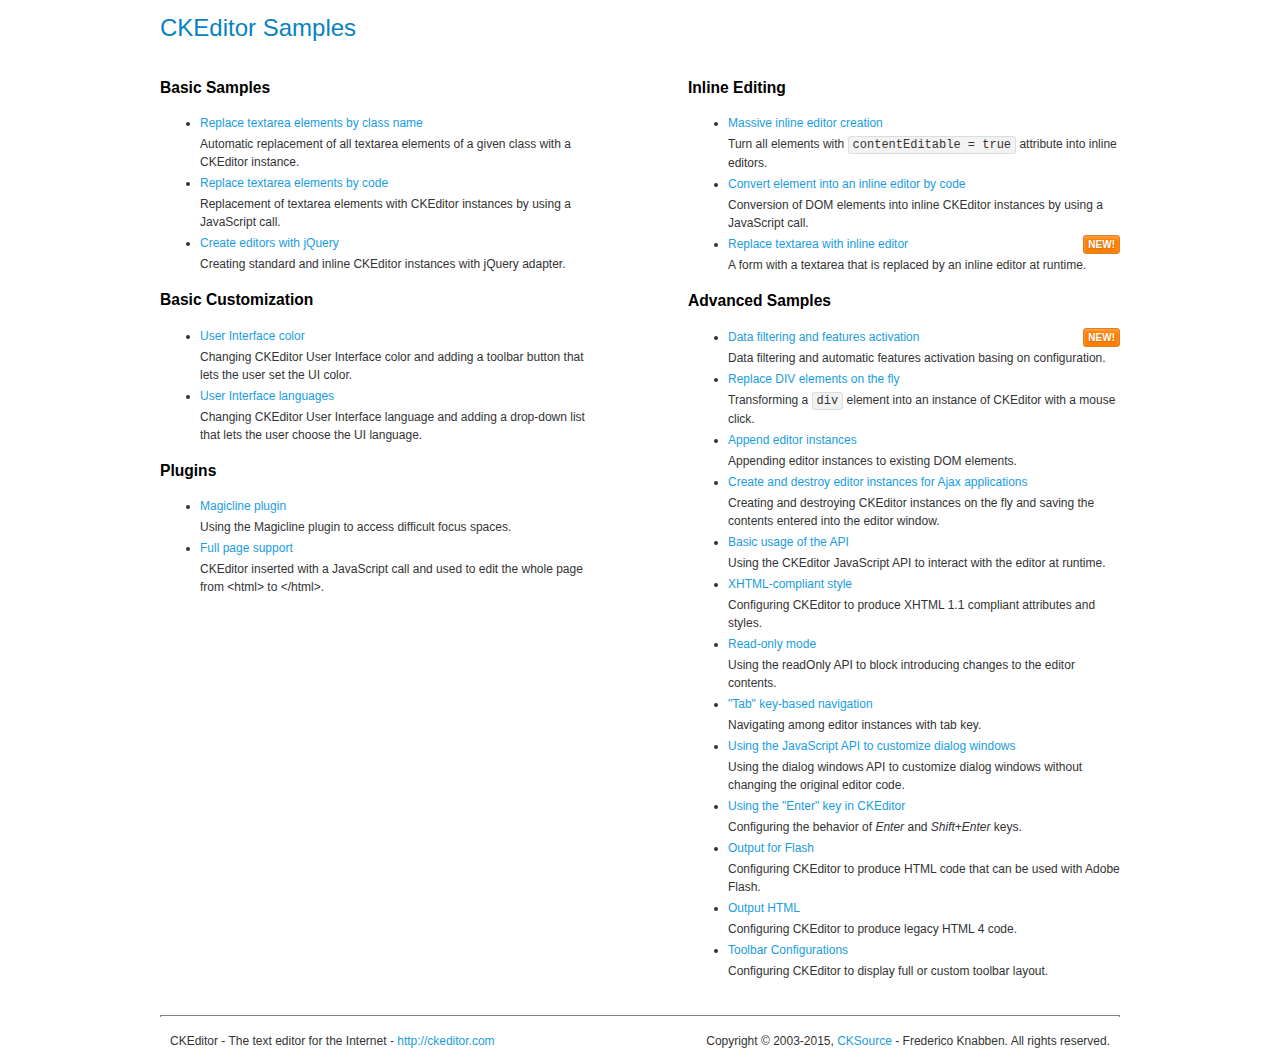
<file: hms/vendor/ckeditor/samples/index.html>
<!DOCTYPE html>
<!--
Copyright (c) 2003-2015, CKSource - Frederico Knabben. All rights reserved.
For licensing, see LICENSE.md or http://ckeditor.com/license
-->
<html>
<head>
	<meta charset="utf-8">
	<title>CKEditor Samples</title>
	<link rel="stylesheet" href="sample.css">
</head>
<body>
	<h1 class="samples">
		CKEditor Samples
	</h1>
	<div class="twoColumns">
		<div class="twoColumnsLeft">
			<h2 class="samples">
				Basic Samples
			</h2>
			<dl class="samples">
				<dt><a class="samples" href="replacebyclass.html">Replace textarea elements by class name</a></dt>
				<dd>Automatic replacement of all textarea elements of a given class with a CKEditor instance.</dd>

				<dt><a class="samples" href="replacebycode.html">Replace textarea elements by code</a></dt>
				<dd>Replacement of textarea elements with CKEditor instances by using a JavaScript call.</dd>

				<dt><a class="samples" href="jquery.html">Create editors with jQuery</a></dt>
				<dd>Creating standard and inline CKEditor instances with jQuery adapter.</dd>
			</dl>

			<h2 class="samples">
				Basic Customization
			</h2>
			<dl class="samples">
				<dt><a class="samples" href="uicolor.html">User Interface color</a></dt>
				<dd>Changing CKEditor User Interface color and adding a toolbar button that lets the user set the UI color.</dd>

				<dt><a class="samples" href="uilanguages.html">User Interface languages</a></dt>
				<dd>Changing CKEditor User Interface language and adding a drop-down list that lets the user choose the UI language.</dd>
			</dl>


			<h2 class="samples">Plugins</h2>
<dl class="samples">
<dt><a class="samples" href="plugins/magicline/magicline.html">Magicline plugin</a></dt>
<dd>Using the Magicline plugin to access difficult focus spaces.</dd>

<dt><a class="samples" href="plugins/wysiwygarea/fullpage.html">Full page support</a></dt>
<dd>CKEditor inserted with a JavaScript call and used to edit the whole page from &lt;html&gt; to &lt;/html&gt;.</dd>
</dl>
		</div>
		<div class="twoColumnsRight">
			<h2 class="samples">
				Inline Editing
			</h2>
			<dl class="samples">
				<dt><a class="samples" href="inlineall.html">Massive inline editor creation</a></dt>
				<dd>Turn all elements with <code>contentEditable = true</code> attribute into inline editors.</dd>

				<dt><a class="samples" href="inlinebycode.html">Convert element into an inline editor by code</a></dt>
				<dd>Conversion of DOM elements into inline CKEditor instances by using a JavaScript call.</dd>

				<dt><a class="samples" href="inlinetextarea.html">Replace textarea with inline editor</a> <span class="new">New!</span></dt>
				<dd>A form with a textarea that is replaced by an inline editor at runtime.</dd>

				
			</dl>

			<h2 class="samples">
				Advanced Samples
			</h2>
			<dl class="samples">
				<dt><a class="samples" href="datafiltering.html">Data filtering and features activation</a> <span class="new">New!</span></dt>
				<dd>Data filtering and automatic features activation basing on configuration.</dd>

				<dt><a class="samples" href="divreplace.html">Replace DIV elements on the fly</a></dt>
				<dd>Transforming a <code>div</code> element into an instance of CKEditor with a mouse click.</dd>

				<dt><a class="samples" href="appendto.html">Append editor instances</a></dt>
				<dd>Appending editor instances to existing DOM elements.</dd>

				<dt><a class="samples" href="ajax.html">Create and destroy editor instances for Ajax applications</a></dt>
				<dd>Creating and destroying CKEditor instances on the fly and saving the contents entered into the editor window.</dd>

				<dt><a class="samples" href="api.html">Basic usage of the API</a></dt>
				<dd>Using the CKEditor JavaScript API to interact with the editor at runtime.</dd>

				<dt><a class="samples" href="xhtmlstyle.html">XHTML-compliant style</a></dt>
				<dd>Configuring CKEditor to produce XHTML 1.1 compliant attributes and styles.</dd>

				<dt><a class="samples" href="readonly.html">Read-only mode</a></dt>
				<dd>Using the readOnly API to block introducing changes to the editor contents.</dd>

				<dt><a class="samples" href="tabindex.html">"Tab" key-based navigation</a></dt>
				<dd>Navigating among editor instances with tab key.</dd>


				
<dt><a class="samples" href="plugins/dialog/dialog.html">Using the JavaScript API to customize dialog windows</a></dt>
<dd>Using the dialog windows API to customize dialog windows without changing the original editor code.</dd>

<dt><a class="samples" href="plugins/enterkey/enterkey.html">Using the &quot;Enter&quot; key in CKEditor</a></dt>
<dd>Configuring the behavior of <em>Enter</em> and <em>Shift+Enter</em> keys.</dd>

<dt><a class="samples" href="plugins/htmlwriter/outputforflash.html">Output for Flash</a></dt>
<dd>Configuring CKEditor to produce HTML code that can be used with Adobe Flash.</dd>

<dt><a class="samples" href="plugins/htmlwriter/outputhtml.html">Output HTML</a></dt>
<dd>Configuring CKEditor to produce legacy HTML 4 code.</dd>

<dt><a class="samples" href="plugins/toolbar/toolbar.html">Toolbar Configurations</a></dt>
<dd>Configuring CKEditor to display full or custom toolbar layout.</dd>

			</dl>
		</div>
	</div>
	<div id="footer">
		<hr>
		<p>
			CKEditor - The text editor for the Internet - <a class="samples" href="http://ckeditor.com/">http://ckeditor.com</a>
		</p>
		<p id="copy">
			Copyright &copy; 2003-2015, <a class="samples" href="http://cksource.com/">CKSource</a> - Frederico Knabben. All rights reserved.
		</p>
	</div>
</body>
</html>
</file>
<file: hms/vendor/ckeditor/samples/sample.css>
/*
Copyright (c) 2003-2015, CKSource - Frederico Knabben. All rights reserved.
For licensing, see LICENSE.md or http://ckeditor.com/license
*/

html, body, h1, h2, h3, h4, h5, h6, div, span, blockquote, p, address, form, fieldset, img, ul, ol, dl, dt, dd, li, hr, table, td, th, strong, em, sup, sub, dfn, ins, del, q, cite, var, samp, code, kbd, tt, pre
{
	line-height: 1.5;
}

body
{
	padding: 10px 30px;
}

input, textarea, select, option, optgroup, button, td, th
{
	font-size: 100%;
}

pre
{
	-moz-tab-size: 4;
	-o-tab-size: 4;
	-webkit-tab-size: 4;
	tab-size: 4;
}

pre, code, kbd, samp, tt
{
	font-family: monospace,monospace;
	font-size: 1em;
}

body {
	width: 960px;
	margin: 0 auto;
}

code
{
	background: #f3f3f3;
	border: 1px solid #ddd;
	padding: 1px 4px;

	-moz-border-radius: 3px;
	-webkit-border-radius: 3px;
	border-radius: 3px;
}

abbr
{
	border-bottom: 1px dotted #555;
	cursor: pointer;
}

.new, .beta
{
	text-transform: uppercase;
	font-size: 10px;
	font-weight: bold;
	padding: 1px 4px;
	margin: 0 0 0 5px;
	color: #fff;
	float: right;

	-moz-border-radius: 3px;
	-webkit-border-radius: 3px;
	border-radius: 3px;
}

.new
{
	background: #FF7E00;
	border: 1px solid #DA8028;
	text-shadow: 0 1px 0 #C97626;

	-moz-box-shadow: 0 2px 3px 0 #FFA54E inset;
	-webkit-box-shadow: 0 2px 3px 0 #FFA54E inset;
	box-shadow: 0 2px 3px 0 #FFA54E inset;
}

.beta
{
	background: #18C0DF;
	border: 1px solid #19AAD8;
	text-shadow: 0 1px 0 #048CAD;
	font-style: italic;

	-moz-box-shadow: 0 2px 3px 0 #50D4FD inset;
	-webkit-box-shadow: 0 2px 3px 0 #50D4FD inset;
	box-shadow: 0 2px 3px 0 #50D4FD inset;
}

h1.samples
{
	color: #0782C1;
	font-size: 200%;
	font-weight: normal;
	margin: 0;
	padding: 0;
}

h1.samples a
{
	color: #0782C1;
	text-decoration: none;
	border-bottom: 1px dotted #0782C1;
}

.samples a:hover
{
	border-bottom: 1px dotted #0782C1;
}

h2.samples
{
	color: #000000;
	font-size: 130%;
	margin: 15px 0 0 0;
	padding: 0;
}

p, blockquote, address, form, pre, dl, h1.samples, h2.samples
{
	margin-bottom: 15px;
}

ul.samples
{
	margin-bottom: 15px;
}

.clear
{
	clear: both;
}

fieldset
{
	margin: 0;
	padding: 10px;
}

body, input, textarea
{
	color: #333333;
	font-family: Arial, Helvetica, sans-serif;
}

body
{
	font-size: 75%;
}

a.samples
{
	color: #189DE1;
	text-decoration: none;
}

form
{
	margin: 0;
	padding: 0;
}

pre.samples
{
	background-color: #F7F7F7;
	border: 1px solid #D7D7D7;
	overflow: auto;
	padding: 0.25em;
	white-space: pre-wrap; /* CSS 2.1 */
	word-wrap: break-word; /* IE7 */
}

#footer
{
	clear: both;
	padding-top: 10px;
}

#footer hr
{
	margin: 10px 0 15px 0;
	height: 1px;
	border: solid 1px gray;
	border-bottom: none;
}

#footer p
{
	margin: 0 10px 10px 10px;
	float: left;
}

#footer #copy
{
	float: right;
}

#outputSample
{
	width: 100%;
	table-layout: fixed;
}

#outputSample thead th
{
	color: #dddddd;
	background-color: #999999;
	padding: 4px;
	white-space: nowrap;
}

#outputSample tbody th
{
	vertical-align: top;
	text-align: left;
}

#outputSample pre
{
	margin: 0;
	padding: 0;
}

.description
{
	border: 1px dotted #B7B7B7;
	margin-bottom: 10px;
	padding: 10px 10px 0;
	overflow: hidden;
}

label
{
	display: block;
	margin-bottom: 6px;
}

/**
 *	CKEditor editables are automatically set with the "cke_editable" class
 *	plus cke_editable_(inline|themed) depending on the editor type.
 */

/* Style a bit the inline editables. */
.cke_editable.cke_editable_inline
{
	cursor: pointer;
}

/* Once an editable element gets focused, the "cke_focus" class is
   added to it, so we can style it differently. */
.cke_editable.cke_editable_inline.cke_focus
{
	box-shadow: inset 0px 0px 20px 3px #ddd, inset 0 0 1px #000;
	outline: none;
	background: #eee;
	cursor: text;
}

/* Avoid pre-formatted overflows inline editable. */
.cke_editable_inline pre
{
	white-space: pre-wrap;
	word-wrap: break-word;
}

/**
 *	Samples index styles.
 */

.twoColumns,
.twoColumnsLeft,
.twoColumnsRight
{
	overflow: hidden;
}

.twoColumnsLeft,
.twoColumnsRight
{
	width: 45%;
}

.twoColumnsLeft
{
	float: left;
}

.twoColumnsRight
{
	float: right;
}

dl.samples
{
	padding: 0 0 0 40px;
}
dl.samples > dt
{
	display: list-item;
	list-style-type: disc;
	list-style-position: outside;
	margin: 0 0 3px;
}
dl.samples > dd
{
	margin: 0 0 3px;
}
.warning
{
	color: #ff0000;
	background-color: #FFCCBA;
	border: 2px dotted #ff0000;
	padding: 15px 10px;
	margin: 10px 0;
}

/* Used on inline samples */

blockquote
{
	font-style: italic;
	font-family: Georgia, Times, "Times New Roman", serif;
	padding: 2px 0;
	border-style: solid;
	border-color: #ccc;
	border-width: 0;
}

.cke_contents_ltr blockquote
{
	padding-left: 20px;
	padding-right: 8px;
	border-left-width: 5px;
}

.cke_contents_rtl blockquote
{
	padding-left: 8px;
	padding-right: 20px;
	border-right-width: 5px;
}

img.right {
	border: 1px solid #ccc;
	float: right;
	margin-left: 15px;
	padding: 5px;
}

img.left {
	border: 1px solid #ccc;
	float: left;
	margin-right: 15px;
	padding: 5px;
}

.marker
{
	background-color: Yellow;
}
</file>
